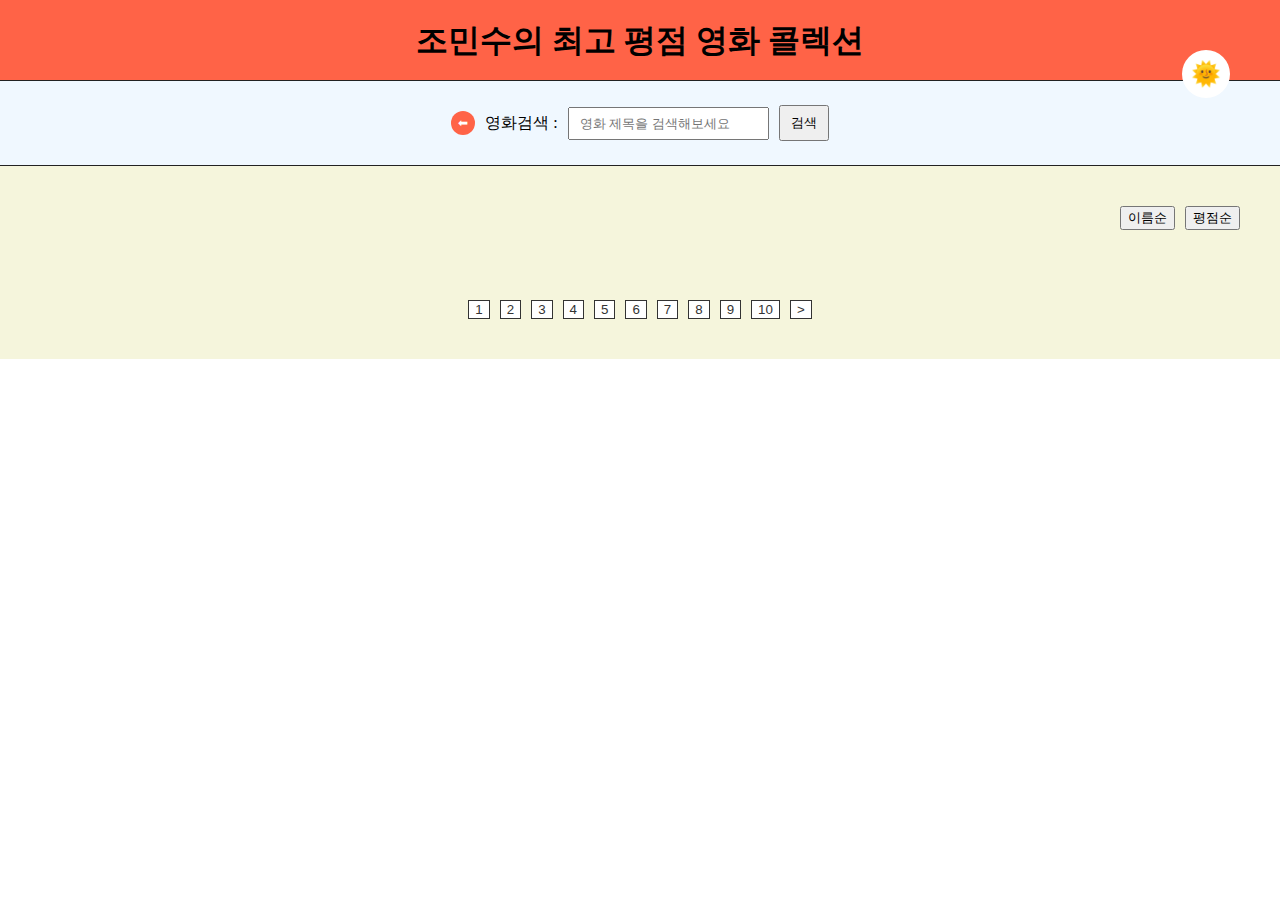
<file: index.html>
<!DOCTYPE html>
<html lang="en">
  <head>
    <meta charset="UTF-8" />
    <meta name="viewport" content="width=device-width, initial-scale=1.0" />
    <title>영화 평점 페이지</title>
    <link rel="stylesheet" href="./style/reset.css" />
    <link rel="stylesheet" href="./style/index.css" />
    <script type="module" src="./src/index.js"></script>
  </head>
  <body>
    <div class="wrapper">
      <header>
        <h1>
          조민수의 최고 평점 영화 콜렉션
          <button id="toggle">🌞</button>
        </h1>
        <form class="search-box">
          <a class="back" href="./index.html">⬅︎</a>
          영화검색 :
          <input
            id="search"
            type="text"
            placeholder="영화 제목을 검색해보세요"
          />
          <button id="btn-search">검색</button>
        </form>
      </header>
      <section>
        <div class="sort">
          <button class="by-named">이름순</button>
          <button class="by-rating">평점순</button>
        </div>
        <ul id="card-box"></ul>
        <div class="pagination"></div>
      </section>
    </div>
  </body>
</html>
</file>
<file: style/index.css>
header {
  position: relative;
  width: 100%;
}
header h1 {
  background-color: tomato;
  padding: 24px 0;
  text-align: center;
  font-weight: bold;
  font-size: 32px;
  border-bottom: 1px solid #222;
}
header .search-box {
  padding: 24px 0;
  text-align: center;
  background-color: aliceblue;
  display: flex;
  align-items: center;
  justify-content: center;
  border-bottom: 1px solid #222;
}

header .search-box input {
  padding: 7px 10px;
  margin-left: 10px;
}

header .search-box button {
  padding: 7px 10px;
  margin-left: 10px;
}

section {
  padding: 40px;
  background-color: beige;
}

section .sort {
  display: flex;
  justify-content: flex-end;
  gap: 10px;
}

section ul {
  margin-top: 40px;
  display: grid;
  grid-template-columns: repeat(auto-fill, minmax(250px, 1fr));
  gap: 20px;
}

section ul li {
  position: relative;
  border: 1px solid #222;
  background-color: #f0f0f0;
  border-radius: 10px;
  padding: 15px;
  cursor: pointer;
}

section ul li h3 {
  padding: 20px 0 0 0;
  font-size: 18px;
  font-weight: bold;
}
section ul li p {
  padding: 10px 0;
  font-size: 14px;
  height: 200px;
  overflow: hidden;
  text-overflow: ellipsis;
  display: -webkit-box;
  -webkit-box-orient: vertical;
  -webkit-line-clamp: 10;
  line-height: 1.5;
}

section ul li .card-img img {
  width: 100%;
  height: 100%;
  min-height: 380px;
  object-fit: cover;
}

section ul li span {
  position: absolute;
  bottom: 15px;
  right: 15px;
  display: block;
  text-align: right;
  margin-top: 10px;
  font-size: 14px;
  color: tomato;
}

.back {
  width: 24px;
  height: 24px;
  margin-right: 10px;
  border-radius: 12px;
  background-color: tomato;
  display: flex;
  justify-content: center;
  align-items: center;
  text-decoration: none;
  color: white;
  font-size: 12px;
}
.back:hover {
  color: black;
}

.dark header h1 {
  background: linear-gradient(
    45deg,
    rgba(2, 0, 36, 1) 0%,
    rgba(9, 9, 121, 1) 100%
  );
  border: none;
  color: white;
}
.dark header .search-box {
  background-color: #000;
  color: white;
}

.dark section {
  background: linear-gradient(
    45deg,
    rgba(2, 0, 36, 1) 0%,
    rgba(9, 9, 121, 1) 49%,
    rgba(161, 26, 131, 1) 100%
  );
}
.dark section ul li {
  background-color: rgba(0, 0, 0, 0.5);
  color: white;
  border: none;
}

.dark .back {
  background-color: #6b6b6b;
}

button#toggle {
  z-index: 999;
  position: fixed;
  top: 50px;
  right: 50px;
  width: 48px;
  height: 48px;
  border-radius: 24px;
  background-color: #fff;
  border: none;
  font-size: 24px;
  box-shadow: 0px 0px 0px -2px rgba(0, 0, 0, 0.4);
  cursor: pointer;
}

.modal {
  z-index: 1000;
  position: fixed;
  top: 0;
  left: 0;
  background-color: rgba(0, 0, 0, 0.8);
  width: 100%;
  height: 100%;
  display: none;
  justify-content: center;
  align-items: center;
}

.modal > div {
  overflow-y: scroll;
  width: 50%;
  height: 90%;
  border-radius: 15px;
  background-color: #000;
  color: white;
}

.modal .covered-img {
  width: 100%;
  height: 50%;
  background-size: cover;
}

.modal .genre {
  display: flex;
  gap: 10px;
  padding: 20px 20px 0 20px;
}
.modal .genre span {
  background-color: tomato;
  color: white;
  font-size: 13px;
  padding: 7px 10px;
  border-radius: 5px;
}

.modal h3 {
  padding: 20px;
  font-size: 48px;
}
.modal p {
  padding: 0 20px 20px 20px;
  font-size: 18px;
  line-height: 1.5;
}

.pagination {
  margin-top: 30px;
  display: flex;
  justify-content: center;
  gap: 10px;
}

.pagination button {
  border: 1px solid #333;
  background-color: white;
  color: #333;
}
.pagination button:hover,
.pagination button.active {
  cursor: pointer;
  border: 1px solid tomato;
  background-color: white;
  color: tomato;
}
</file>
